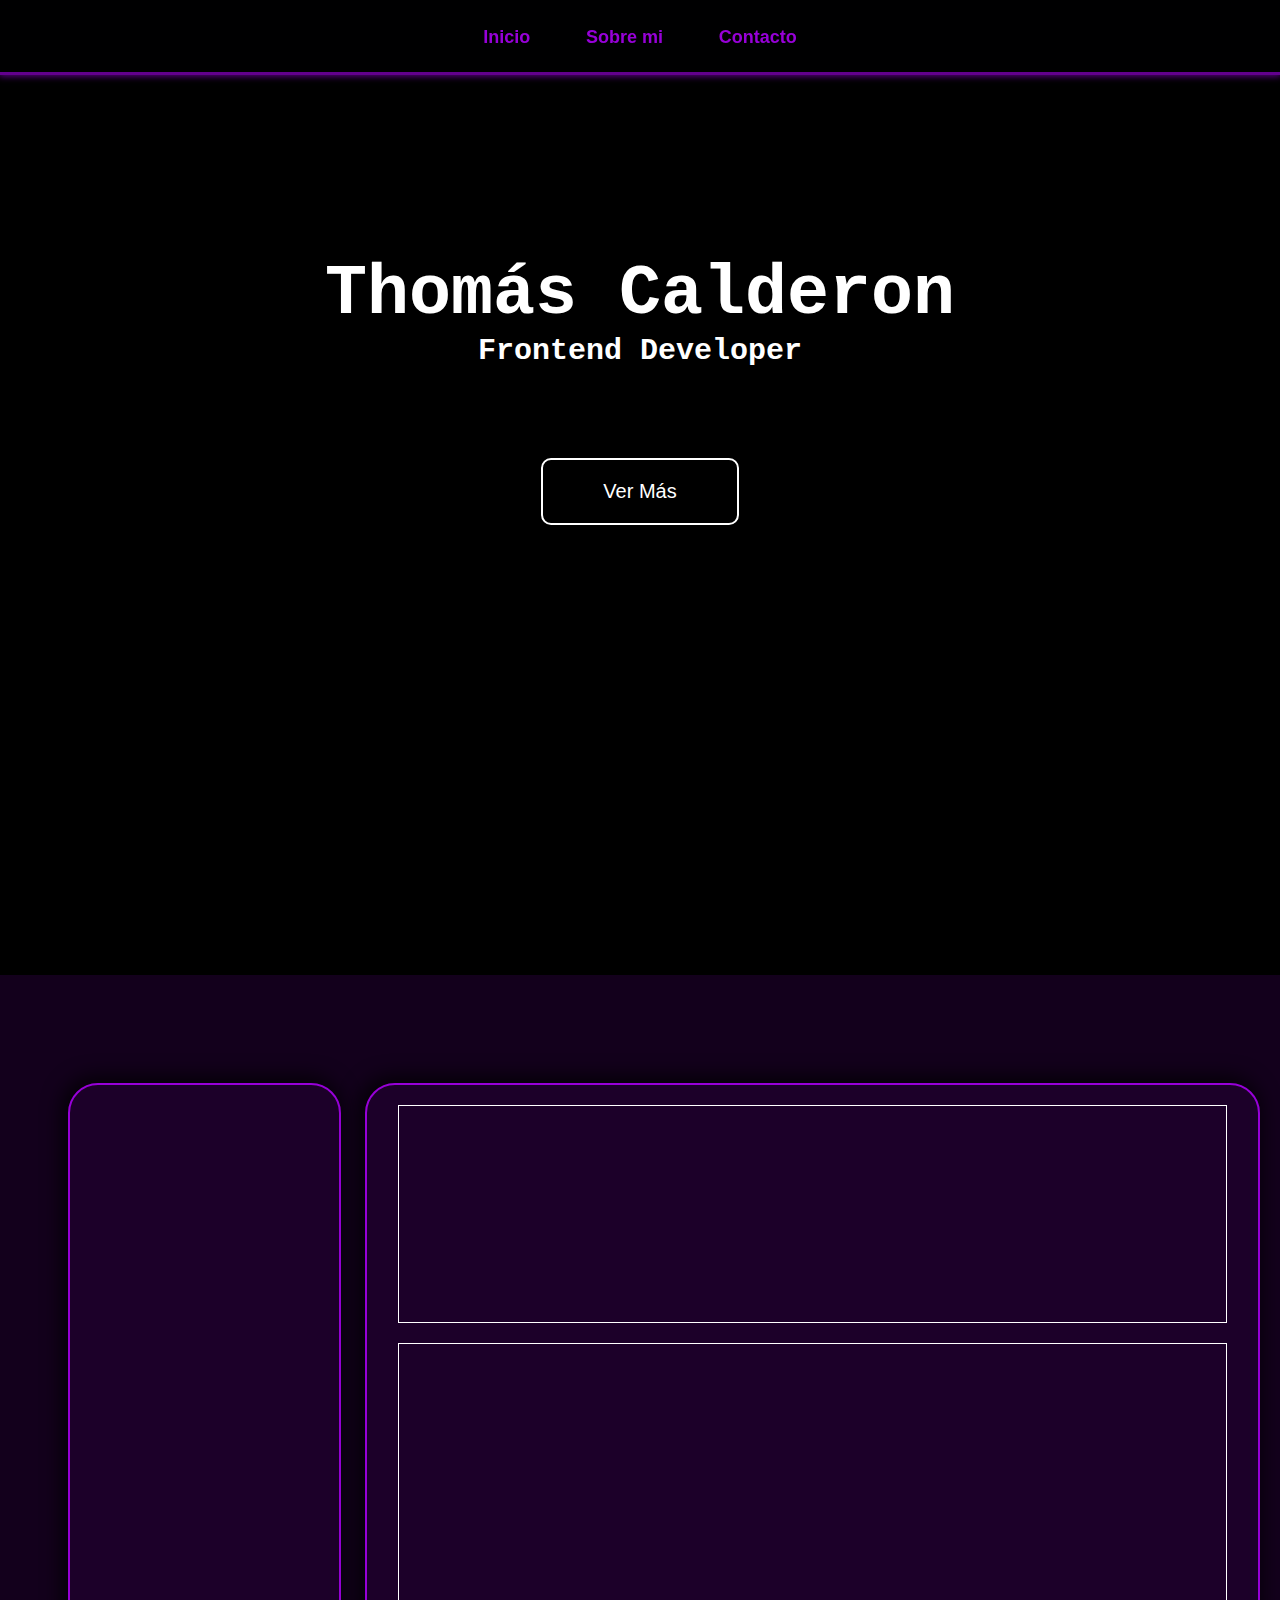
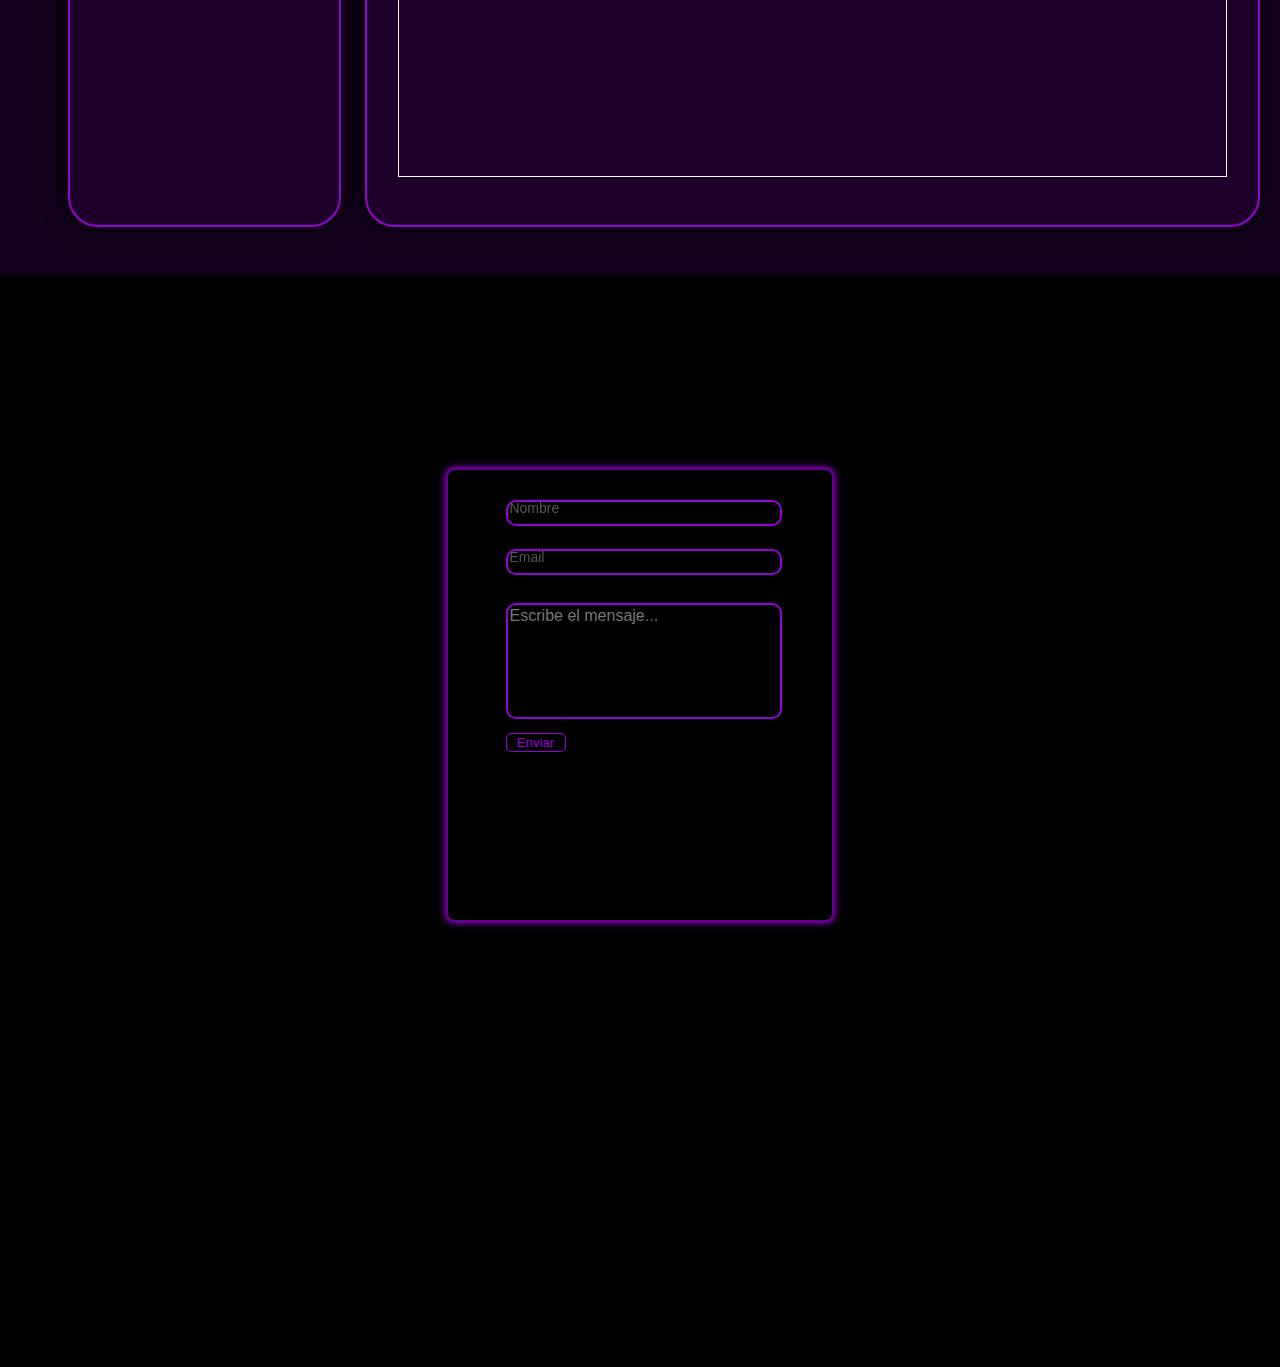
<file: index.html>
<!DOCTYPE html>
<html lang="es">

<head>
    <meta charset="UTF-8">
    <meta name="viewport" content="width=device-width, initial-scale=1.0">

    <link rel="stylesheet" href="./styles/style.css">
    <title>TC -  Portfolio</title>
</head>

<body>

    <div class="navbar">
        <section class="section_list">
            <a class="list_nav" href="#header">Inicio</a>
            <a class="list_nav" href="#main">Sobre mi</a>
            <a class="list_nav" href="#contact">Contacto</a>
        </section>
    </div>

    <header id="header">
        <section class="title">
                <h1 class="title__item title--">Thomás Calderon</h1>
                <h5 class="title__item subtitle--">Frontend Developer</h5>
                <a href="#main" class="btn_title">Ver Más</a>

        </section>
    </header>

    <main id="main">
        <section class="about_me">
            <div class="card_box">
                <div class="card_presentation">
                </div>
                <div class="box_proyects">
                    <div class="card_lateral">
                    </div>
                    <div class="card_proyects">
                    </div>
                </div>
            </div>
            <div></div>
        </section>
        
        <section class="menu_contact" id="contact">
            <form class="form_email">

                    <input class="input_name" type="text" placeholder="">
                    <label class="label_email">Nombre</label>

                    <input class="input_email" type="email" placeholder="">
                    <label class="label_email">Email</label>

                    <textarea rows="6" id="input_email" class="text_email" placeholder="Escribe el mensaje..."></textarea>

                <button class="btn_sendmail">Enviar</button>
            </form>
        </section>
    </main>
</body>
</html>
</file>
<file: styles/style.css>
body {
    margin: 0;
    padding: 0;
    background-color: #13001c;
}

a {
    text-decoration: none;
    font-family: helvetica;
}

body {
    font-family: Arial, Helvetica, sans-serif;
}

h1,h2,h3,h4,h5 {
    color: #ffffff;
    font-family: monospace;
}

header {
    width: 100%;
    height: 100vh;
}

main {
    width: 100%;
}

p {
    margin: 0;
}

.navbar {
    position: sticky;
    top: 0px;
    background-color: #000000f6;
    width: 100%;
    height: 8vh;
    color: #ffffff;
    border-bottom: 3.5px solid #62008d;
    box-shadow: 0px 0px 7px 1px #62008d;
}

.section_list {
    padding-left: 5vw;
    padding-right: 5vw;
    padding-top: 3vh;
    text-align: center;
}

.list_nav {
    color: #9700d8;
    font-size: 18px;
    font-weight: 700;
    text-align: center;
    width: min-content;
    padding: 2vh 2vw 2vh 2vw;
    border-radius: 10px;

}

.list_nav:hover {
    color: #bd22ff;

}

/*HEADER*/

.title {
    height: 100vh;
    width: 100%;
    background-color: #000000;
    text-align: center;
}

.title_item {
    margin: auto;
    text-align: center;
}

.title-- {
    padding-top: 20vh;
    margin: auto;
    text-align: center;
    font-size: 70px;
}

.subtitle-- {
    padding: 0px;
    margin: auto;
    text-align: center;
    font-size: 30px;
}

.btn_title {
    display: inline-block;
    border: 2px solid #ffffff;
    border-radius: 10px;
    margin-top: 10vh;
    padding: 20px 60px;
    background-color: transparent;
    color: #ffffff;
    font-size: 20px;
}

.btn_title:hover {
    border-color: #9700d8;
    transform: scale(1.02);
    color: #9700d8;
    box-shadow: 0px 0px 3px 1px #62008d;
}


/*MAIN*/

/*Tarjeta presentacion*/
.about_me {
    background-color: #13001c;
    height: 100vh;
    width: 100%;
}

.card_box {
    display: flex;
    background-color: transparent;
    padding: 2vh;
    padding-top: 12vh;
    height: 80vh;
}

.card_presentation {
    margin: 0px 1%;
    width: 20%;
    height: 100%;
    padding: 10px;
    background-color: #b300ff0f;
    margin-right: 2%;
    margin-left: 4%;
    border-radius: 30px;
    box-shadow: -3px -3px 20px 3px rgba(0, 0, 0, 0.8);
    border: 2px solid #9700d8;
}

.box_proyects {
    background-color: #b300ff0f;
    width: 70%;
    height: 100%;
    border-radius: 30px;
    padding: 10px;
    box-shadow: -3px -3px 20px 3px rgba(0, 0, 0, 0.8);
    border: 2px solid #9700d8;
}

.card_lateral {
    background-color: transparent;
    border: 1px solid white;
    width: 95%;
    height: 30%;
    margin: auto;
    margin-bottom: 20px;
    margin-top: 10px;
}

.card_proyects {
    border: 1px solid white;
    background-color: transparent;
    width: 95%;
    height: 60%;
    margin: auto;
}

/*Contacto Email*/
.menu_contact {
    background-color: #000;
    height: 100vh;
    padding-top: 15%;
}

.form_email {
    background-color: #000000;
    width: 30%;
    height: 50%;
    margin: auto;
    border-radius: 10px;
    border: 3.5px solid #62008d;
    box-shadow: 0px 0px 7px 1px #62008d;
}

.input_email,
.input_name {
    background-color: transparent;
    margin: 30px 15%;
    height: 20px;
    width: 70%;
    color: white;
    border: 2px solid #9700d8;
    border-radius: 10px;
    margin-bottom: 0px;
}

.input_email {
    margin-top: 5px;
}

.input_email:enabled {
    outline: none;
}

#input_email {
    margin: 10px 15%;
    width: 70%;
    resize: none;
    border-radius: 10px;
    font-family: sans-serif;
    font-weight: 500;
    font-size: 16px;
    color: white;
    background-color: transparent;
    border: 2px solid #9700d8;
}

#input_email:enabled {
    outline: none;
}

.label_email {
    position: relative;
    color: #555555;
    top: -6%;
    margin-left: 16%;
    font-size: 14px;
    transition: all 0.3s ease;
}

.input_email:focus+.label_email,
.input_email:not(:placeholder-shown)+.label_email,
.input_name:focus+.label_email,
.input_name:not(:placeholder-shown)+.label_email {
    font-size: 12px;
    top: -12%;
    color: white;
}


.btn_sendmail {
    border-radius: 5px;
    margin-left: 15%;
    background-color: transparent;
    width: 60px;
    border: 1px solid #9700d8;
    color: #9700d8;
}

.btn_sendmail:hover {
    color: #fff;
    transform: scale(1.05);
    border-color: #fff;
}
</file>
